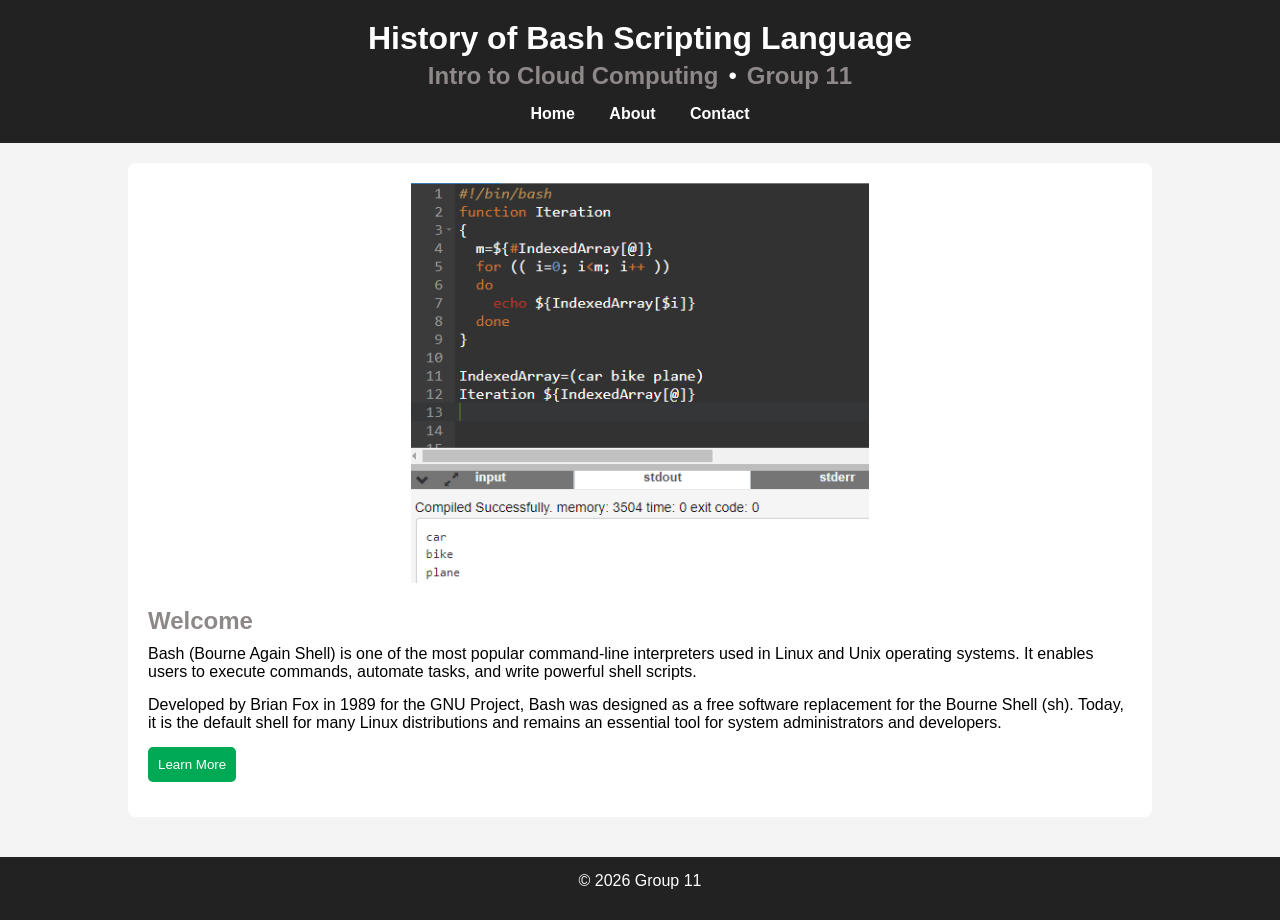
<file: index.html>
<!doctype html>
<html lang="en">
  <head>
    <meta charset="UTF-8" />
    <title>History of Bash - Home</title>
    <link rel="stylesheet" href="style.css" />
  </head>
  <body>
    <header>
      <h1>History of Bash Scripting Language</h1>
      <div class="course-info">
        <h2>Intro to Cloud Computing</h2>
        <span class="dot">&bull;</span>
        <h2>Group 11</h2>
      </div>

      <nav>
        <a href="index.html">Home</a>
        <a href="about.html">About</a>
        <a href="contact.html">Contact</a>
      </nav>
    </header>

    <main>
      <img src="images/image.png" alt="Bash Logo" class="hero-image" />

      <h2>Welcome</h2>

      <p>
        Bash (Bourne Again Shell) is one of the most popular command-line
        interpreters used in Linux and Unix operating systems. It enables users
        to execute commands, automate tasks, and write powerful shell scripts.
      </p>

      <p>
        Developed by Brian Fox in 1989 for the GNU Project, Bash was designed as
        a free software replacement for the Bourne Shell (sh). Today, it is the
        default shell for many Linux distributions and remains an essential tool
        for system administrators and developers.
      </p>

      <button id="historyBtn">Learn More</button>
      <p id="message"></p>
    </main>

    <footer>
      <p>&copy; 2026 Group 11</p>
    </footer>

    <script src="script.js"></script>
  </body>
</html>
</file>
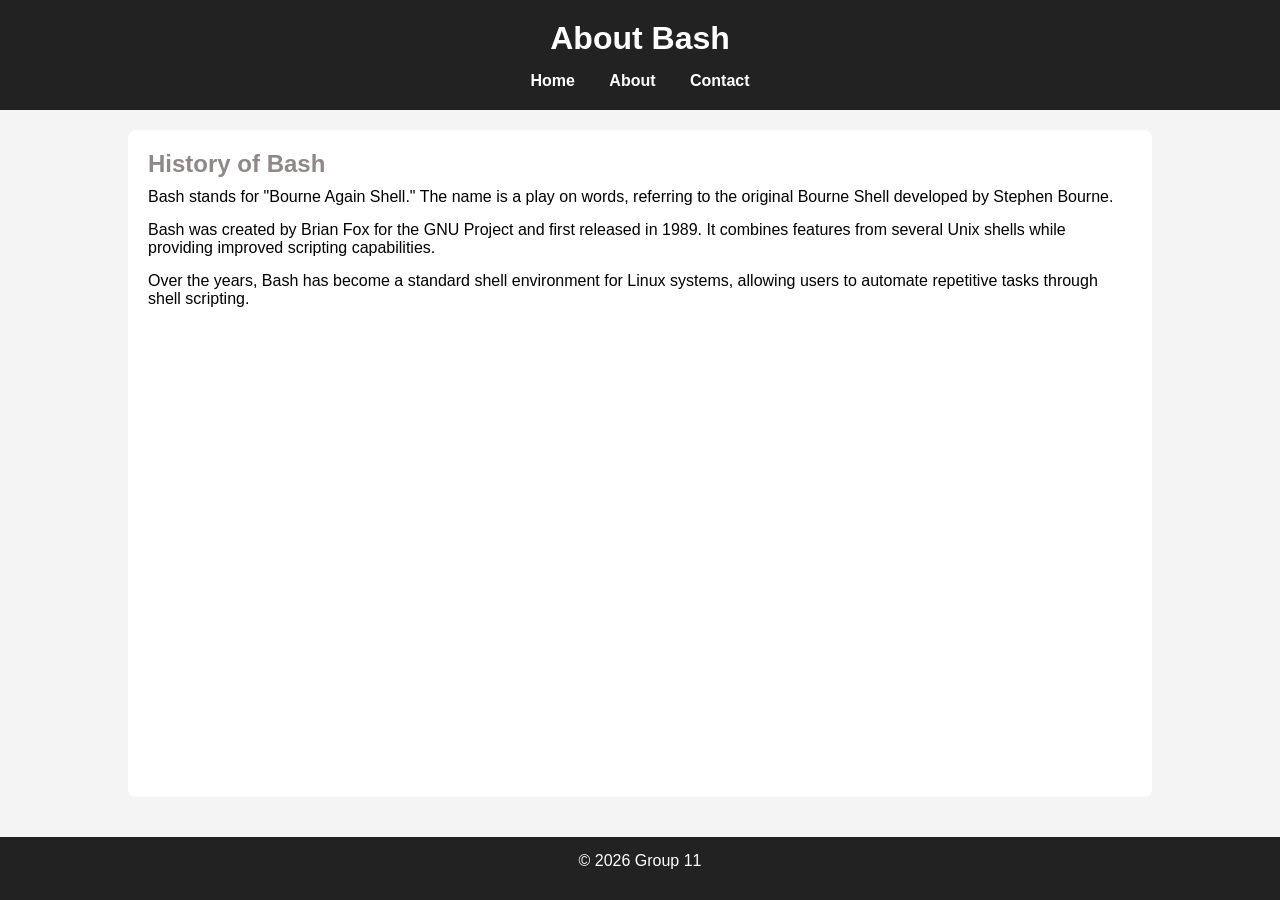
<file: about.html>
<!doctype html>
<html lang="en">
  <head>
    <meta charset="UTF-8" />
    <title>About Bash</title>
    <link rel="stylesheet" href="style.css" />
  </head>
  <body>
    <header>
      <h1>About Bash</h1>

      <nav>
        <a href="index.html">Home</a>
        <a href="about.html">About</a>
        <a href="contact.html">Contact</a>
      </nav>
    </header>

    <main>
      <h2>History of Bash</h2>

      <p>
        Bash stands for "Bourne Again Shell." The name is a play on words,
        referring to the original Bourne Shell developed by Stephen Bourne.
      </p>

      <p>
        Bash was created by Brian Fox for the GNU Project and first released in
        1989. It combines features from several Unix shells while providing
        improved scripting capabilities.
      </p>

      <p>
        Over the years, Bash has become a standard shell environment for Linux
        systems, allowing users to automate repetitive tasks through shell
        scripting.
      </p>
    </main>

    <footer>
      <p>&copy; 2026 Group 11</p>
    </footer>
  </body>
</html>
</file>
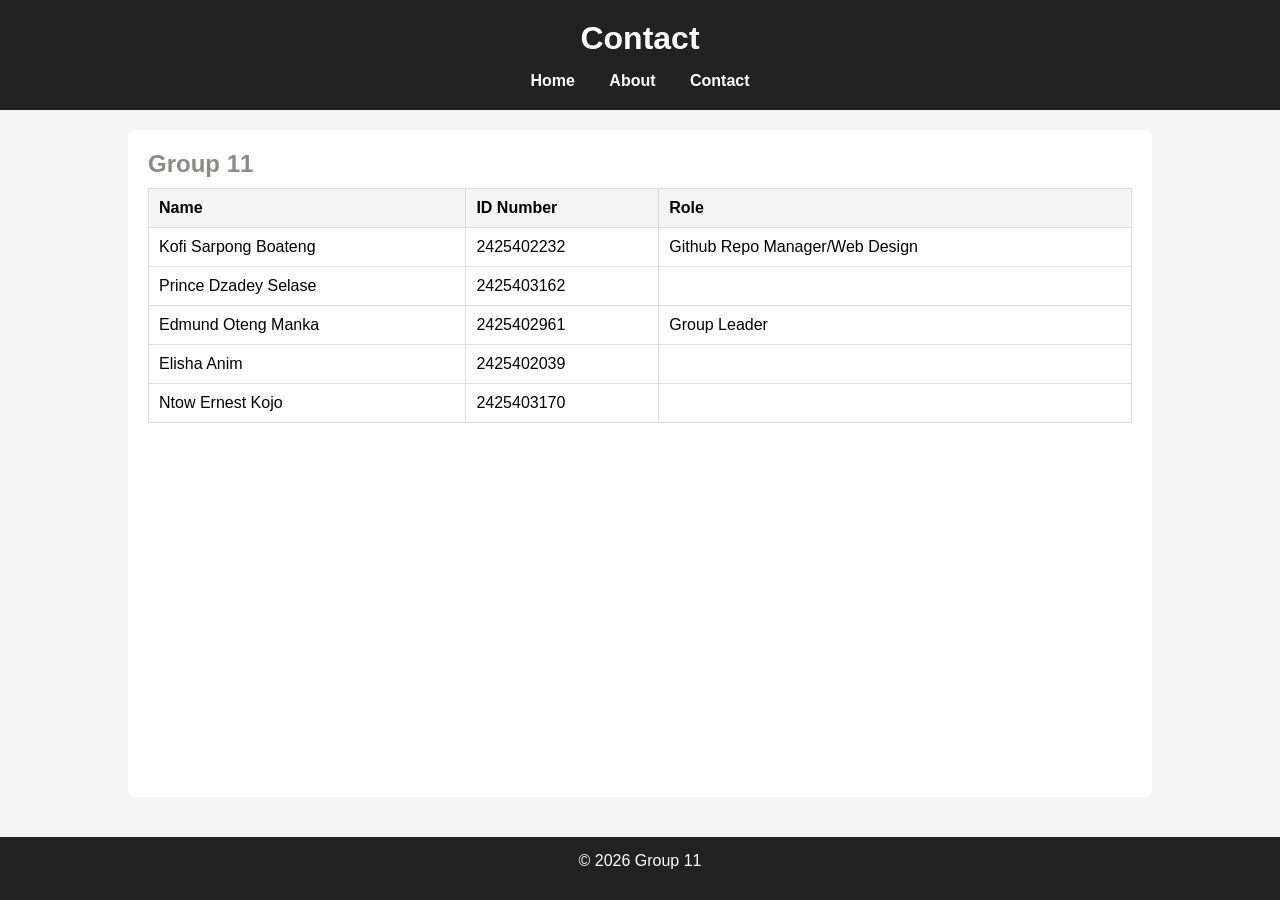
<file: contact.html>
<!doctype html>
<html lang="en">
  <head>
    <meta charset="UTF-8" />
    <title>Contact</title>
    <link rel="stylesheet" href="style.css" />
  </head>
  <body>
    <header>
      <h1>Contact</h1>

      <nav>
        <a href="index.html">Home</a>
        <a href="about.html">About</a>
        <a href="contact.html">Contact</a>
      </nav>
    </header>

    <main>
      <h2>Group 11</h2>

      <table border="1">
        <thead>
          <tr>
            <th>Name</th>
            <th>ID Number</th>
            <th>Role</th>
          </tr>
        </thead>
        <tbody>
          <tr>
            <td>Kofi Sarpong Boateng</td>
            <td>2425402232</td>
            <td>Github Repo Manager/Web Design</td>
          </tr>
          <tr>
            <td>Prince Dzadey Selase</td>
            <td>2425403162</td>
            <td></td>
          </tr>
          <tr>
            <td>Edmund Oteng Manka</td>
            <td>2425402961</td>
            <td>Group Leader</td>
          </tr>
          <tr>
            <td>Elisha Anim</td>
            <td>2425402039</td>
            <td></td>
          </tr>
          <tr>
            <td>Ntow Ernest Kojo</td>
            <td>2425403170</td>
            <td></td>
          </tr>
        </tbody>
      </table>
    </main>

    <footer>
      <p>&copy; 2026 Group 11</p>
    </footer>
  </body>
</html>
</file>
<file: style.css>
* {
    margin: 0;
    padding: 0;
    box-sizing: border-box;
}

html,
body {
    height: 100%;
    margin: 0;
}

body {
    display: flex;
    flex-direction: column;
    min-height: 100vh;
    font-family: Arial, sans-serif;
    background-color: #f4f4f4;
}

main {
    flex: 1;
    min-width: 80%;
}

.text-center {
    color: red;
    text-align: center;
    border: white 3px solid;
    align-items: center;
}

header {
    background-color: #222;
    color: white;
    text-align: center;
    padding: 20px;
}

nav {
    margin-top: 15px;
}

nav a {
    color: white;
    text-decoration: none;
    margin: 0 15px;
    font-weight: bold;
}

nav a:hover {
    color: #cc7e00;
}

main {
    max-width: 1000px;
    margin: 20px auto;
    padding: 20px;
    background: white;
    border-radius: 8px;
}

.course-info {
  display: flex;
  align-items: center;
  gap: 10px;
  justify-content: center;
  margin-top: 5px;
}

.course-info h2 {
  margin: 0;
}

.dot {
  font-size: 24px;
  line-height: 1;
}

.hero-image {
    width: 100%;
    max-height: 400px;
    object-fit:contain;
    border-radius: 8px;
    margin-bottom: 20px;
}

h2 {
    margin-bottom: 10px;
    color: #8f8888;
}

p {
    margin-bottom: 15px;
}

ul {
    margin-left: 25px;
    margin-top: 10px;
}

form {
    display: flex;
    flex-direction: column;
}

input,
textarea {
    padding: 10px;
    margin-bottom: 15px;
    border: 1px solid #ccc;
    border-radius: 5px;
}

button {
    padding: 10px;
    background-color: #00aa55;
    color: white;
    border: none;
    border-radius: 5px;
    cursor: pointer;
}

button:hover {
    background-color: #008844;
}

table {
  width: 100%;
  border-collapse: collapse;
}

th,
td {
  border: 1px solid #ddd;
  padding: 10px;
  text-align: left;
}

th {
  background-color: #f4f4f4;
}

footer {
    text-align: center;
    background-color: #222;
    color: white;
    padding: 15px;
    margin-top: 20px;
}
</file>
